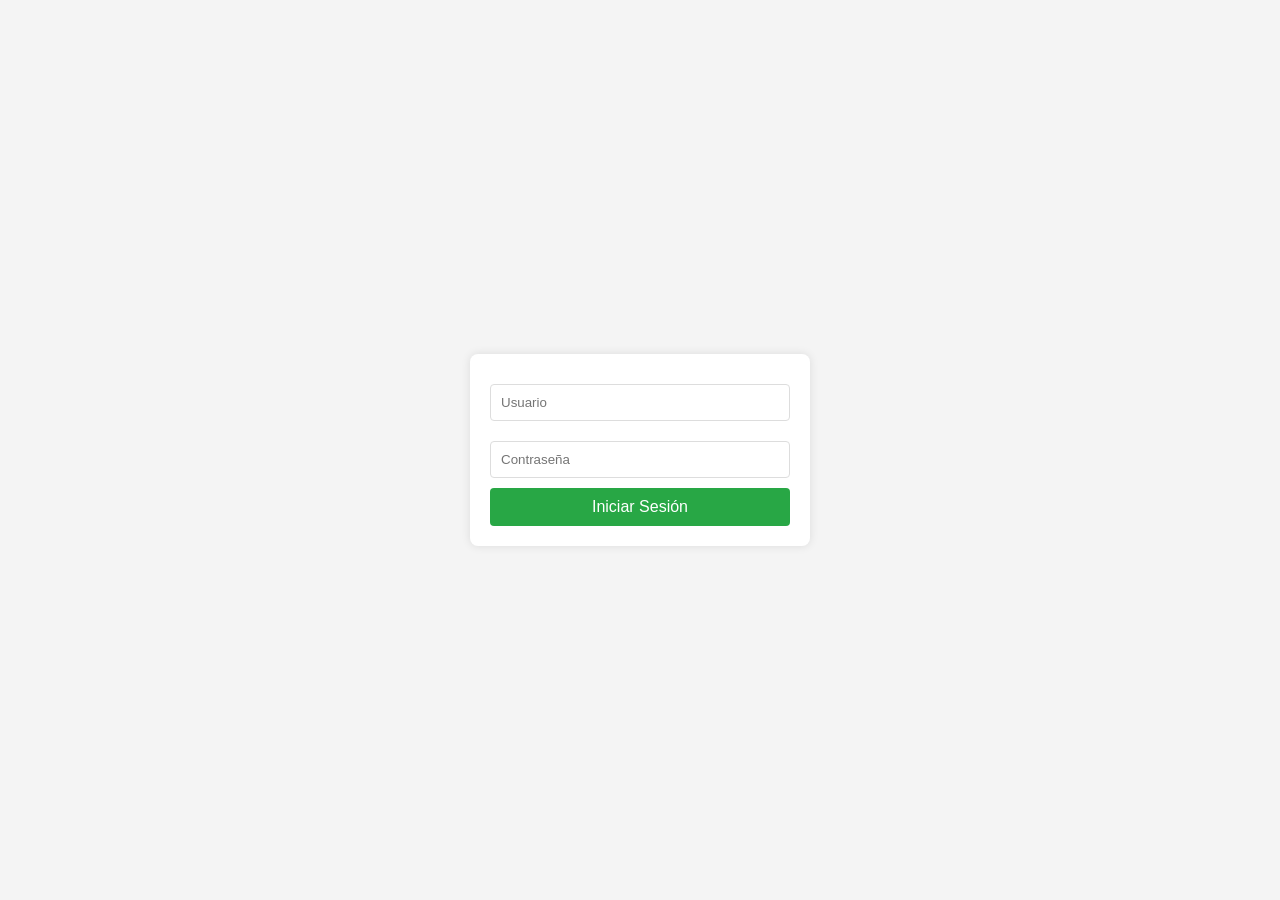
<file: index.html>
<!DOCTYPE html>
<html lang="es">
<head>
    <meta charset="UTF-8">
    <title>Iniciar sesion</title>
    <link rel="stylesheet" href="style_index.css">
    <script src="login.js" defer></script>
</head>
<body>
    <h1></h1>
    <form id="login-form">
        <input type="text" id="username" placeholder="Usuario" required>
        <input type="password" id="password" placeholder="Contraseña" required>
        <button type="submit">Iniciar Sesión</button>
    </form>
</body>
</html>
</file>
<file: style_index.css>
body {
    font-family: Arial, sans-serif;
    background-color: #f4f4f4;
    display: flex;
    justify-content: center;
    align-items: center;
    height: 100vh;
    margin: 0;
}

form {
    background-color: white;
    padding: 20px;
    border-radius: 8px;
    box-shadow: 0 0 10px rgba(0, 0, 0, 0.1);
    width: 300px;
}

input[type="text"],
input[type="password"] {
    width: 100%;
    padding: 10px;
    margin: 10px 0;
    border: 1px solid #ddd;
    border-radius: 4px;
    box-sizing: border-box;
}

button {
    width: 100%;
    padding: 10px;
    background-color: #28a745;
    color: white;
    border: none;
    border-radius: 4px;
    cursor: pointer;
    font-size: 16px;
}

button:hover {
    background-color: #218838; 
}
</file>
